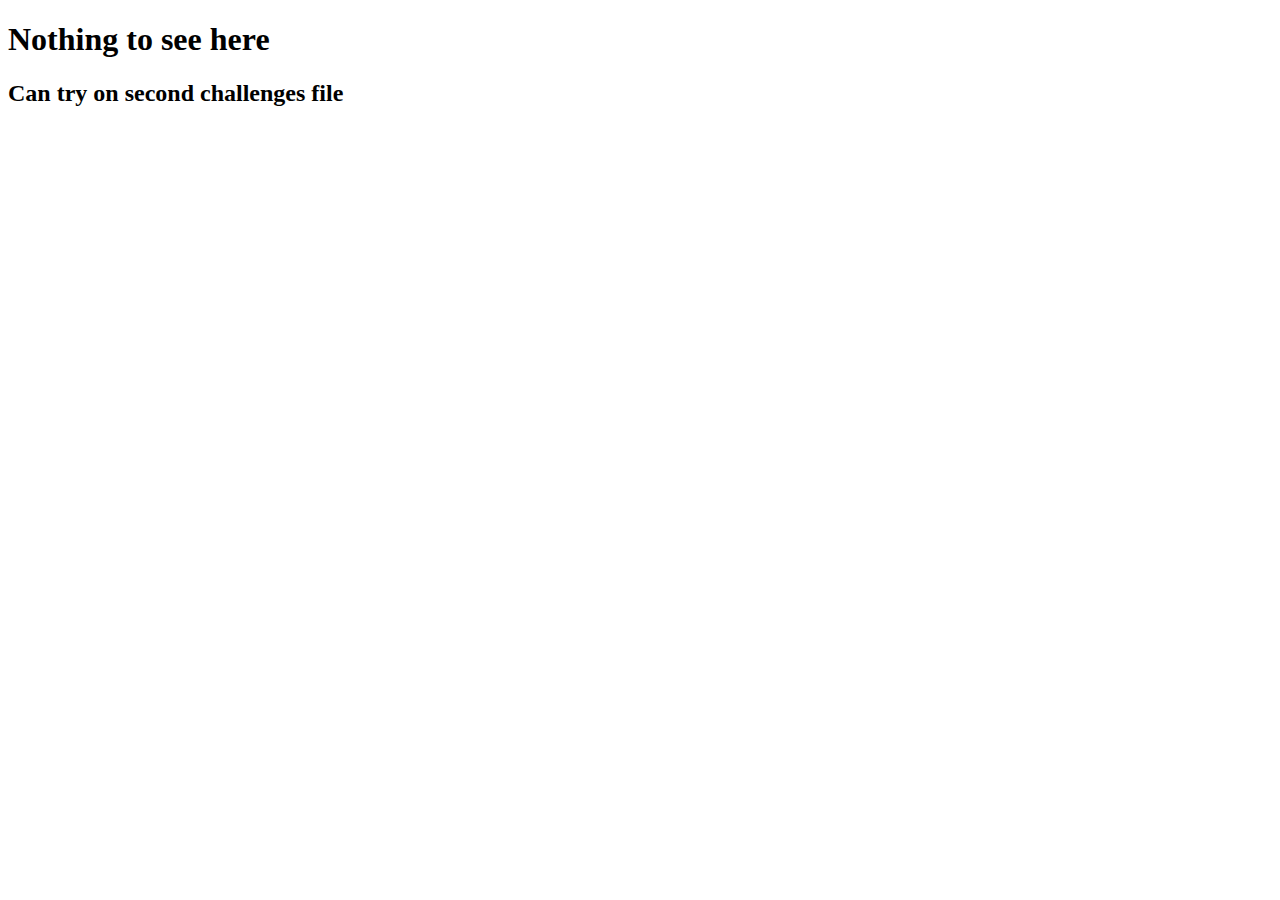
<file: supersecret/index.html>
<!-- /supersecret/index.html -->
<!DOCTYPE html>
<html lang="en">
  <head>
    <meta charset="utf-8">
    <title>Nothing to see here</title>
    <h1>Nothing to see here </h1>
    <h2>Can try on second challenges file</h2>
    <!-- 🕵️‍♂️ Hint: Bots have their own roadmap... maybe /robots.txt? -->
    <script>
      console.log("🤖 Robots hide things in plain text...");
      console.log("🕵️‍♂️ Hint: Bots have their own roadmap... maybe /robots.txt?");
    </script>
  </head>
  <body>
    <!-- Nothing interesting here... or is there? -->
  </body>
</html>
</file>
